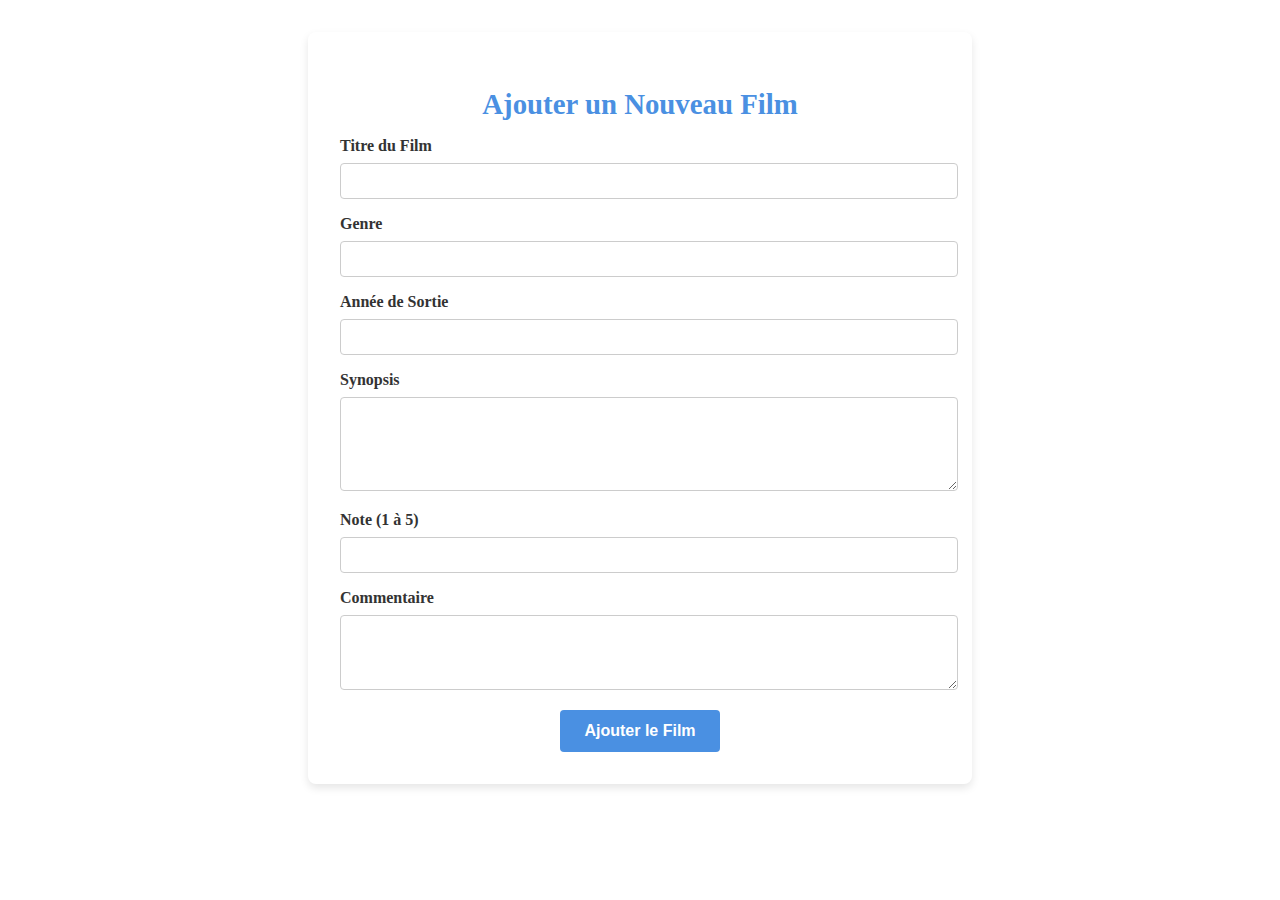
<file: ajouterFilm.html>
<!DOCTYPE html>
<html lang="fr">
<head>
    <meta charset="UTF-8">
    <meta name="viewport" content="width=device-width, initial-scale=1.0">
    <title>Ajouter un Film - Ma Collection de Films</title>
    <link rel="stylesheet" href="style2.css">
</head>
<body>

    <section class="add-film-section">
        <h2>Ajouter un Nouveau Film</h2>
        <form action="#" method="POST" class="add-film-form">
            <div class="form-group">
                <label for="title">Titre du Film</label>
                <input type="text" id="title" name="title" required>
            </div>

            <div class="form-group">
                <label for="genre">Genre</label>
                <input type="text" id="genre" name="genre" required>
            </div>

            <div class="form-group">
                <label for="year">Année de Sortie</label>
                <input type="number" id="year" name="year" min="1900" max="2024" required>
            </div>

            <div class="form-group">
                <label for="synopsis">Synopsis</label>
                <textarea id="synopsis" name="synopsis" rows="4" required></textarea>
            </div>

            <div class="form-group">
                <label for="rating">Note (1 à 5)</label>
                <input type="number" id="rating" name="rating" min="1" max="5" required>
            </div>

            <div class="form-group">
                <label for="comment">Commentaire</label>
                <textarea id="comment" name="comment" rows="3"></textarea>
            </div>

            <button type="submit">Ajouter le Film</button>
        </form>
    </section>

</body>
</html>
</file>
<file: style2.css>
.add-film-section {
    max-width: 600px;
    margin: 2rem auto;
    padding: 2rem;
    background-color: #fff;
    border-radius: 8px;
    box-shadow: 0 4px 8px rgba(0, 0, 0, 0.1);
    text-align: center;
}

.add-film-section h2 {
    color: #4a90e2;
    font-size: 1.8rem;
    margin-bottom: 1rem;
}

.add-film-form .form-group {
    margin-bottom: 1rem;
    text-align: left;
}

.add-film-form label {
    display: block;
    font-weight: bold;
    margin-bottom: 0.5rem;
    color: #333;
}

.add-film-form input[type="text"],
.add-film-form input[type="number"],
.add-film-form textarea {
    width: 100%;
    padding: 0.5rem;
    border: 1px solid #ccc;
    border-radius: 4px;
    font-size: 1rem;
    color: #333;
}

.add-film-form input[type="text"]:focus,
.add-film-form input[type="number"]:focus,
.add-film-form textarea:focus {
    border-color: #4a90e2;
    outline: none;
}

.add-film-form button {
    background-color: #4a90e2;
    color: #fff;
    padding: 0.75rem 1.5rem;
    font-size: 1rem;
    font-weight: bold;
    border: none;
    border-radius: 4px;
    cursor: pointer;
    transition: background-color 0.3s ease;
}

.add-film-form button:hover {
    background-color: #357abd;
}
</file>
